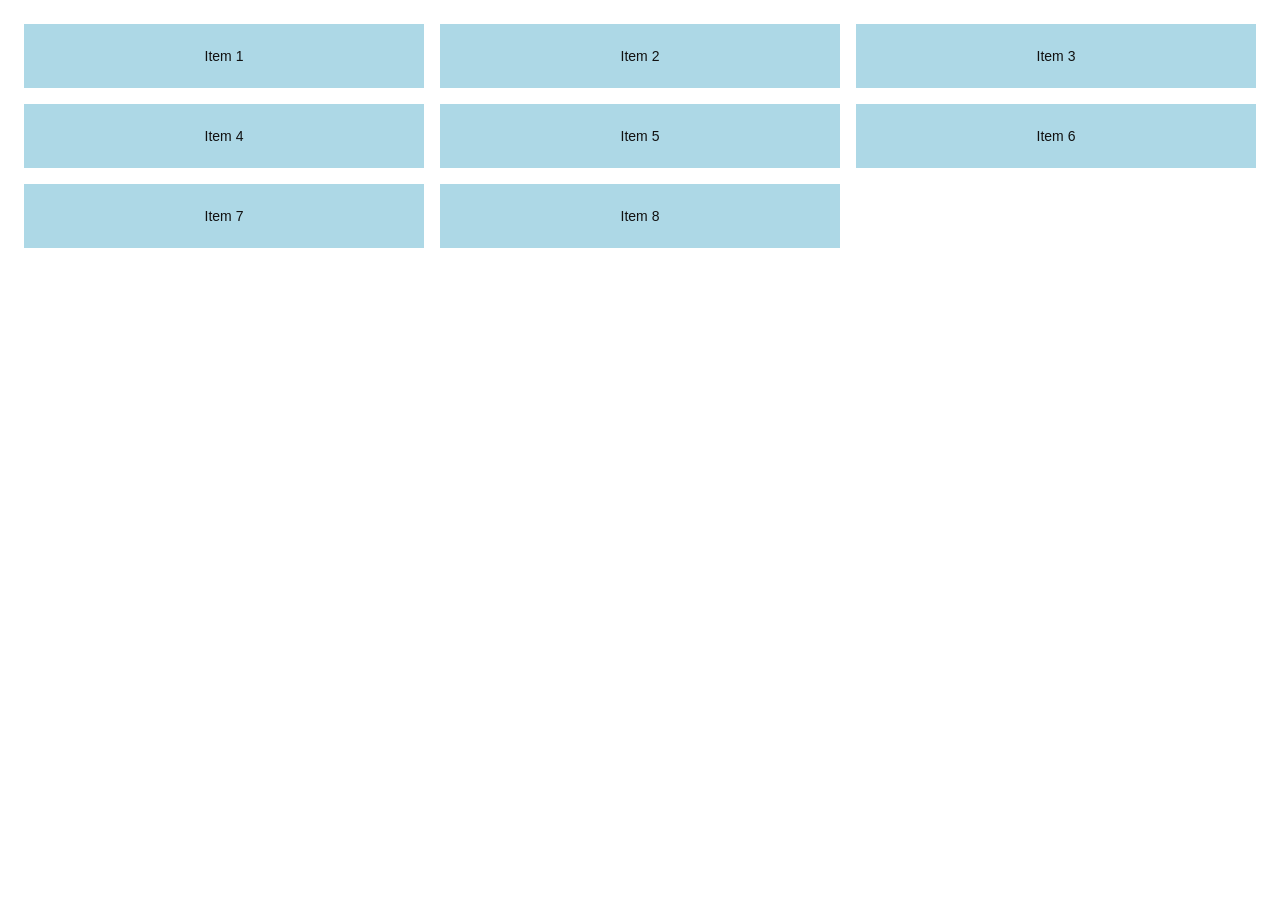
<file: EX-1/index.html>
<!DOCTYPE html>
<html lang="en">
<head>
  <meta charset="UTF-8" />
  <meta name="viewport" content="width=device-width, initial-scale=1.0" />
  <title>Responsive Grid Layout</title>
  <link rel="stylesheet" href="style.css" />
</head>
<body>
  <main class="grid-container">
    <div class="grid-item">Item 1</div>
    <div class="grid-item">Item 2</div>
    <div class="grid-item">Item 3</div>
    <div class="grid-item">Item 4</div>
    <div class="grid-item">Item 5</div>
    <div class="grid-item">Item 6</div>
    <div class="grid-item">Item 7</div>
    <div class="grid-item">Item 8</div>
  </main>
</body>
</html>
</file>
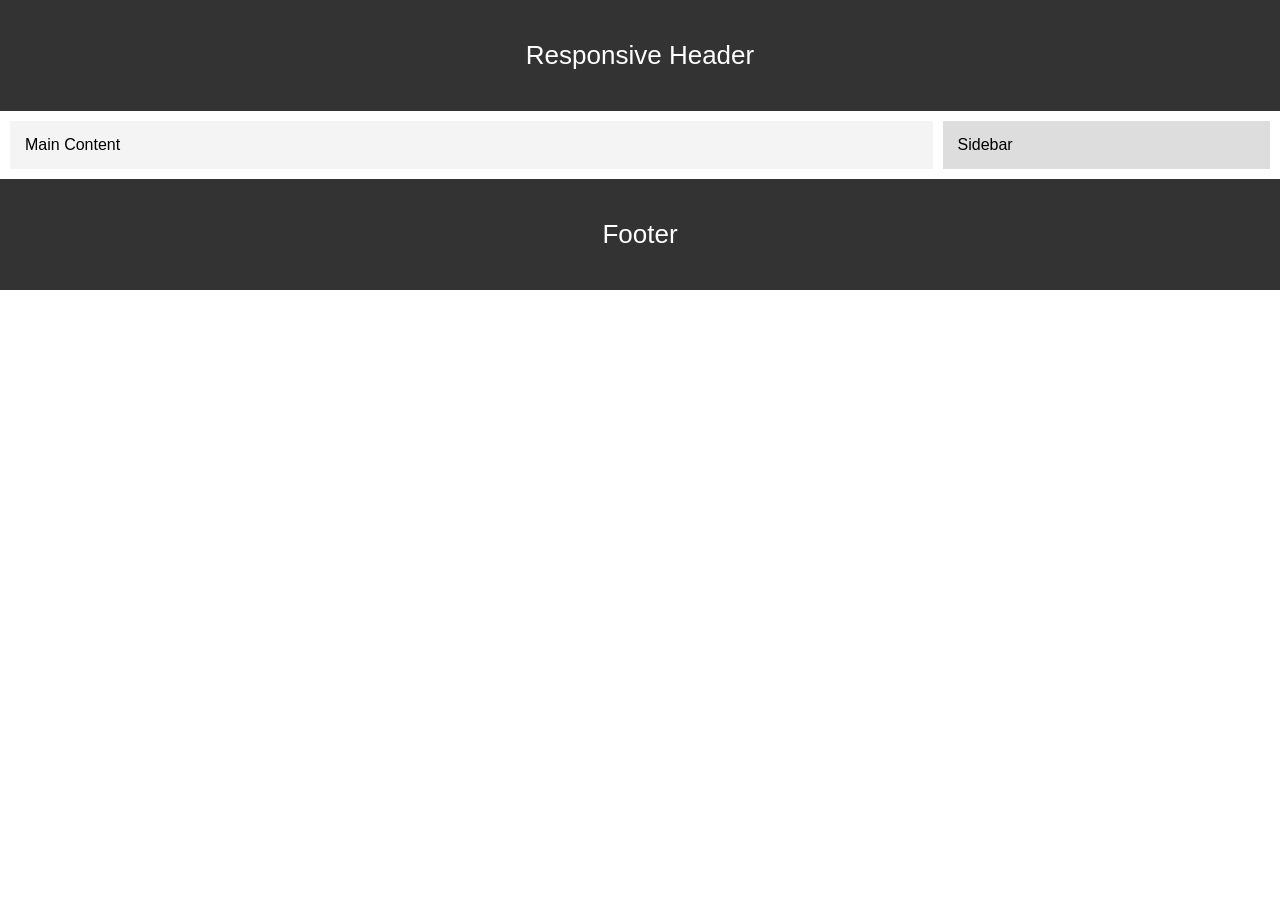
<file: EX-3/index.html>
<!DOCTYPE html>
<html lang="en">
<head>
  <meta charset="UTF-8">
  <meta name="viewport" content="width=device-width, initial-scale=1.0">
  <title>Responsive Flex Layout</title>
  <link rel="stylesheet" href="style.css">
</head>
<body>

  <header>Responsive Header</header>

  <main>
    <section class="content">Main Content</section>
    <aside class="sidebar">Sidebar</aside>
  </main>

  <footer>Footer</footer>

</body>
</html>
</file>
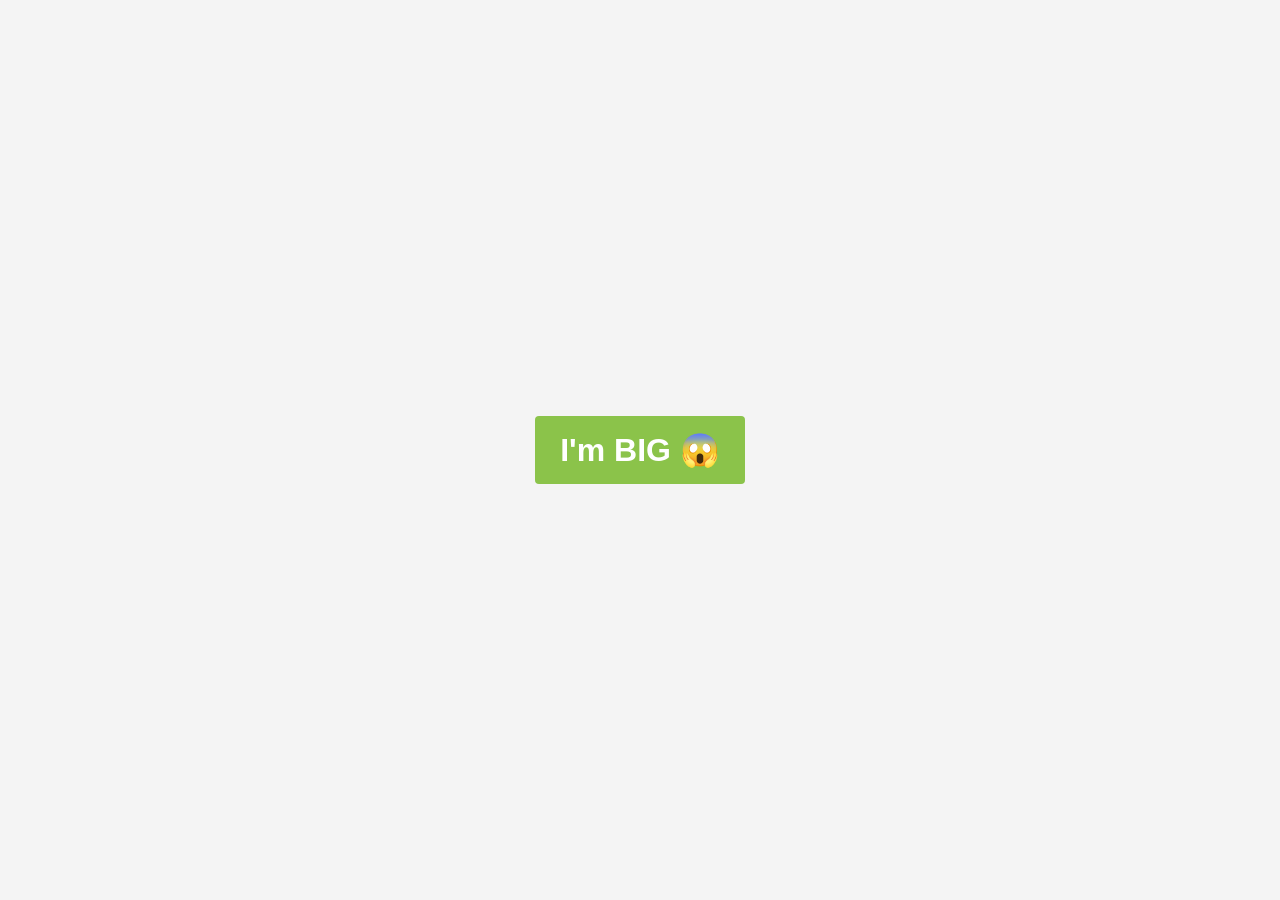
<file: EX-4-P1/index.html>
<!DOCTYPE html>
<html lang="en">
<head>
  <meta charset="UTF-8">
  <meta name="viewport" content="width=device-width, initial-scale=1.0">
  <title>Exercise 4 - Part 1</title>
  <link rel="stylesheet" href="style.css">
</head>
<body>

  <div class="wrapper">
    <div class="content">
      <span class="small">I'm SMALL 😅</span>
      <span class="big">I'm BIG 😱</span>
    </div>
  </div>

</body>
</html>
</file>
<file: EX-1/style.css>
* {
  box-sizing: border-box;
  margin: 0;
  padding: 0;
}

body {
  font-family: Arial, sans-serif;
  background-color: #ffffff;
}

/* Default / Large screens: 3 flexible columns */
.grid-container {
  display: grid;
  grid-template-columns: repeat(3, 1fr);
  gap: 16px;
  padding: 24px;
}

.grid-item {
  background-color: #add8e6;
  color: #111111;
  padding: 24px 16px;
  text-align: center;
  font-size: 14px;
}

/* Max-width 1000px: 3 columns with slightly tighter spacing */
@media (max-width: 1000px) {
  .grid-container {
    grid-template-columns: repeat(3, 1fr);
    gap: 14px;
    padding: 20px;
  }
}

/* Max-width 768px: 2 columns */
@media (max-width: 768px) {
  .grid-container {
    grid-template-columns: repeat(2, 1fr);
    gap: 12px;
    padding: 16px;
  }
}

/* Max-width 480px: 1 column */
@media (max-width: 480px) {
  .grid-container {
    grid-template-columns: 1fr;
    gap: 10px;
    padding: 12px;
  }

  .grid-item {
    padding: 18px 12px;
  }
}
</file>
<file: EX-3/style.css>
body {
  margin: 0;
  font-family: Arial, sans-serif;
}


header,
footer {
  background-color: #333;
  color: white;
  text-align: center;
  padding: 15px;
  font-size: 16px;
}

main {
  display: flex;           
  flex-direction: column;  
  padding: 10px;
  gap: 10px;               
}

.content {
  background-color: #f4f4f4;
  padding: 15px;
}

.sidebar {
  background-color: #ddd;
  padding: 15px;
}


@media (min-width: 600px) {
  header,
  footer {
    padding: 25px;   
    font-size: 20px;
  }

  main {
    flex-direction: row;  
  }

  .content {
    flex: 1;   
  }

  .sidebar {
    flex: 1;   
  }
}


@media (min-width: 900px) {
  header,
  footer {
    padding: 40px;   
    font-size: 26px;
  }

  .content {
    flex: 3;   
  }

  .sidebar {
    flex: 1;  
  }
}
</file>
<file: EX-4-P1/style.css>
* {
  margin: 0;
  padding: 0;
  box-sizing: border-box;
  font-family: Arial, sans-serif;
}

.wrapper {
  display: flex;
  justify-content: center;
  align-items: center;
  height: 100vh;
  background-color: #f4f4f4;
}

.content {
  padding: 15px 25px;
  border-radius: 4px;
  color: #ffffff;
  font-weight: bold;
}

.big {
  display: inline;
  font-size: 2rem;
}

.small {
  display: none;
}

.content {
  background-color: #8bc34a; 
}

@media only screen and (max-width: 600px) {
  .big {
    display: none;
  }

  .small {
    display: inline;
    font-size: 1rem;
  }

  .content {
    background-color: #e74c3c; 
    padding: 8px 15px;
  }
}
</file>
